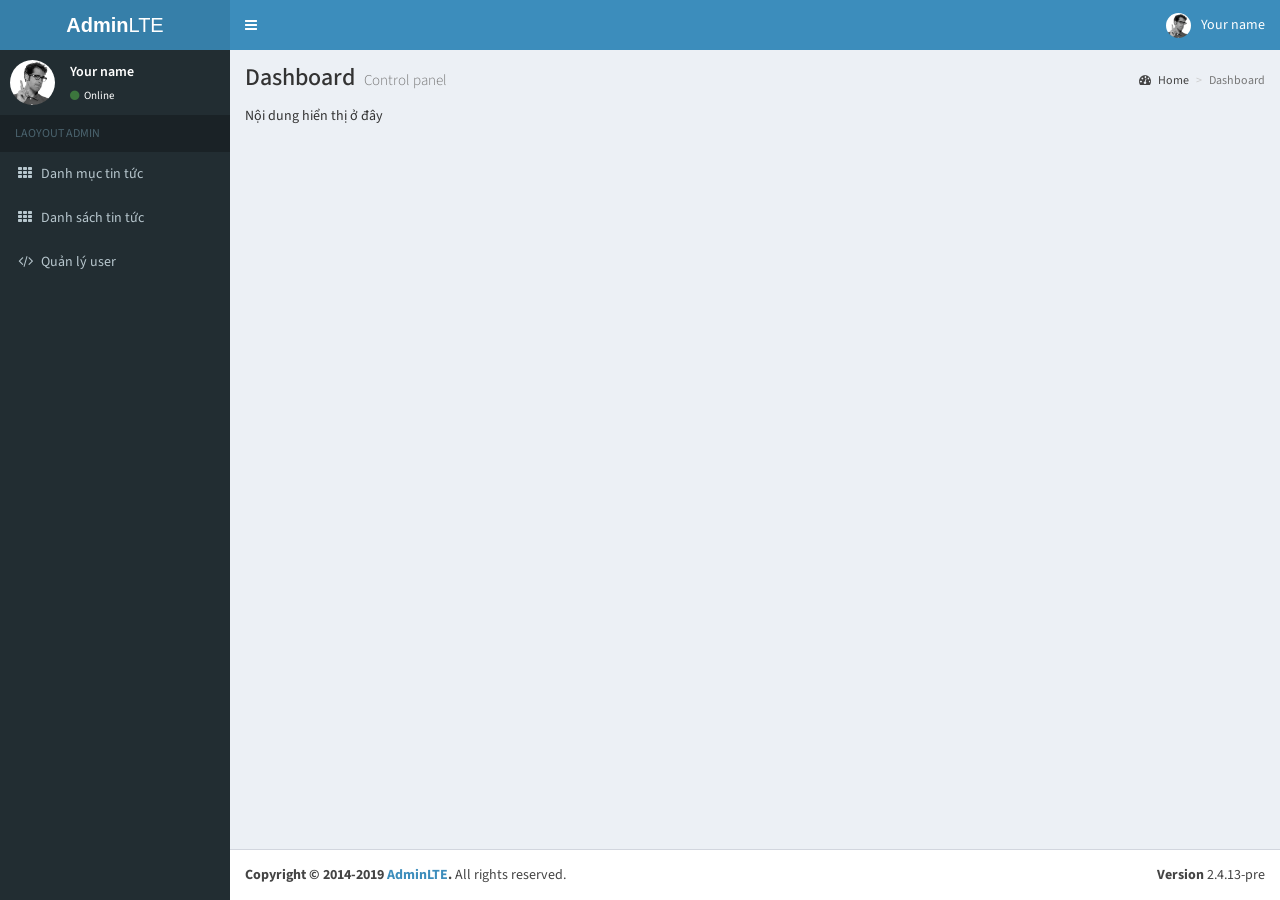
<file: document/html-admin-lte/index.html>
<!DOCTYPE html>
<html>
<head>
    <meta charset="utf-8">
    <meta http-equiv="X-UA-Compatible" content="IE=edge">
    <title>AdminLTE 2 | Dashboard</title>
    <!-- Tell the browser to be responsive to screen width -->
    <meta content="width=device-width, initial-scale=1, maximum-scale=1, user-scalable=no" name="viewport">
    <!-- Bootstrap 3.3.7 -->
    <link rel="stylesheet" href="assets/backend/layout1/css/bootstrap.min.css">
    <!-- Font Awesome -->
    <link rel="stylesheet" href="assets/backend/layout1/css/font-awesome.min.css">
    <link rel="stylesheet" href="assets/backend/layout1/css/AdminLTE.min.css">
    <!-- AdminLTE Skins. Choose a skin from the css/skins
         folder instead of downloading all of them to reduce the load. -->
    <link rel="stylesheet" href="assets/backend/layout1/css/_all-skins.min.css">
    <!-- Google Font -->
    <link rel="stylesheet"
          href="https://fonts.googleapis.com/css?family=Source+Sans+Pro:300,400,600,700,300italic,400italic,600italic">
</head>
<body class="hold-transition skin-blue sidebar-mini">
<div class="wrapper">

    <header class="main-header">
        <!-- Logo -->
        <a href="index2.html" class="logo">
            <!-- mini logo for sidebar mini 50x50 pixels -->
            <span class="logo-mini"><b>A</b>LT</span>
            <!-- logo for regular state and mobile devices -->
            <span class="logo-lg"><b>Admin</b>LTE</span>
        </a>
        <!-- Header Navbar: style can be found in header.less -->
        <nav class="navbar navbar-static-top">
            <!-- Sidebar toggle button-->
            <a href="#" class="sidebar-toggle" data-toggle="push-menu" role="button">
                <span class="sr-only">Toggle navigation</span>
            </a>

            <div class="navbar-custom-menu">
                <ul class="nav navbar-nav">
                    <!-- User Account: style can be found in dropdown.less -->
                    <li class="dropdown user user-menu">
                        <a href="#" class="dropdown-toggle" data-toggle="dropdown">
                            <img src="assets/backend/layout1/images/user2-160x160.jpg" class="user-image" alt="User Image">
                            <span class="hidden-xs">Your name</span>
                        </a>
                        <ul class="dropdown-menu">
                            <!-- User image -->
                            <li class="user-header">
                                <img src="assets/backend/layout1/images/user2-160x160.jpg" class="img-circle" alt="User Image">

                                <p>
                                    Your profile
                                    <small>Web developer</small>
                                </p>
                            </li>
                            <!-- Menu Footer-->
                            <li class="user-footer">
                                <div class="pull-left">
                                    <a href="#" class="btn btn-default btn-flat">Profile</a>
                                </div>
                                <div class="pull-right">
                                    <a href="#" class="btn btn-default btn-flat">Sign out</a>
                                </div>
                            </li>
                        </ul>
                    </li>
                </ul>
            </div>
        </nav>
    </header>
    <!-- Left side column. contains the logo and sidebar -->
    <aside class="main-sidebar">
        <!-- sidebar: style can be found in sidebar.less -->
        <section class="sidebar">
            <!-- Sidebar user panel -->
            <div class="user-panel">
                <div class="pull-left image">
                    <img src="assets/backend/layout1/images/user2-160x160.jpg" class="img-circle" alt="User Image">
                </div>
                <div class="pull-left info">
                    <p>Your name</p>
                    <a href="#"><i class="fa fa-circle text-success"></i> Online</a>
                </div>
            </div>
            <!-- sidebar menu: : style can be found in sidebar.less -->
            <ul class="sidebar-menu" data-widget="tree">
                <li class="header">LAOYOUT ADMIN</li>

                <li>
                    <a href="pages/widgets.html">
                        <i class="fa fa-th"></i> <span>Danh mục tin tức</span>
                    </a>
                </li>
                <li>
                    <a href="pages/widgets.html">
                        <i class="fa fa-th"></i> <span>Danh sách tin tức</span>
                    </a>
                </li>
                <li>
                    <a href="pages/widgets.html">
                        <i class="fa fa-code"></i> <span>Quản lý user</span>
                        <span class="pull-right-container">
              <!--<small class="label pull-right bg-green">new</small>-->
            </span>
                    </a>
                </li>
            </ul>
        </section>
        <!-- /.sidebar -->
    </aside>

    <!-- Content Wrapper. Contains page content -->
    <div class="content-wrapper">
        <!-- Content Header (Page header) -->
        <section class="content-header">
            <h1>
                Dashboard
                <small>Control panel</small>
            </h1>
            <ol class="breadcrumb">
                <li><a href="#"><i class="fa fa-dashboard"></i> Home</a></li>
                <li class="active">Dashboard</li>
            </ol>
        </section>

        <!-- Main content -->
        <section class="content">
            Nội dung hiển thị ở đây

        </section>
        <!-- /.content -->
    </div>
    <!-- /.content-wrapper -->
    <footer class="main-footer">
        <div class="pull-right hidden-xs">
            <b>Version</b> 2.4.13-pre
        </div>
        <strong>Copyright &copy; 2014-2019 <a href="https://adminlte.io">AdminLTE</a>.</strong> All rights
        reserved.
    </footer>
    <!-- Add the sidebar's background. This div must be placed
         immediately after the control sidebar -->
    <div class="control-sidebar-bg"></div>
</div>
<!-- ./wrapper -->

<!-- jQuery 3 -->
<script src="assets/backend/layout1/js/jquery.min.js"></script>
<!-- jQuery UI 1.11.4 -->
<script src="assets/backend/layout1/js/jquery-ui.min.js"></script>
<!-- Bootstrap 3.3.7 -->
<script src="assets/backend/layout1/js/bootstrap.min.js"></script>
<!-- AdminLTE App -->
<script src="assets/backend/layout1/js/adminlte.min.js"></script>
</body>
</html>
</file>
<file: document/html-admin-lte/assets/backend/layout1/css/_all-skins.min.css>
.skin-blue .main-header .navbar{background-color:#3c8dbc}.skin-blue .main-header .navbar .nav>li>a{color:#fff}.skin-blue .main-header .navbar .nav>li>a:hover,.skin-blue .main-header .navbar .nav>li>a:active,.skin-blue .main-header .navbar .nav>li>a:focus,.skin-blue .main-header .navbar .nav .open>a,.skin-blue .main-header .navbar .nav .open>a:hover,.skin-blue .main-header .navbar .nav .open>a:focus,.skin-blue .main-header .navbar .nav>.active>a{background:rgba(0,0,0,0.1);color:#f6f6f6}.skin-blue .main-header .navbar .sidebar-toggle{color:#fff}.skin-blue .main-header .navbar .sidebar-toggle:hover{color:#f6f6f6;background:rgba(0,0,0,0.1)}.skin-blue .main-header .navbar .sidebar-toggle{color:#fff}.skin-blue .main-header .navbar .sidebar-toggle:hover{background-color:#367fa9}@media (max-width:767px){.skin-blue .main-header .navbar .dropdown-menu li.divider{background-color:rgba(255,255,255,0.1)}.skin-blue .main-header .navbar .dropdown-menu li a{color:#fff}.skin-blue .main-header .navbar .dropdown-menu li a:hover{background:#367fa9}}.skin-blue .main-header .logo{background-color:#367fa9;color:#fff;border-bottom:0 solid transparent}.skin-blue .main-header .logo:hover{background-color:#357ca5}.skin-blue .main-header li.user-header{background-color:#3c8dbc}.skin-blue .content-header{background:transparent}.skin-blue .wrapper,.skin-blue .main-sidebar,.skin-blue .left-side{background-color:#222d32}.skin-blue .user-panel>.info,.skin-blue .user-panel>.info>a{color:#fff}.skin-blue .sidebar-menu>li.header{color:#4b646f;background:#1a2226}.skin-blue .sidebar-menu>li>a{border-left:3px solid transparent}.skin-blue .sidebar-menu>li:hover>a,.skin-blue .sidebar-menu>li.active>a,.skin-blue .sidebar-menu>li.menu-open>a{color:#fff;background:#1e282c}.skin-blue .sidebar-menu>li.active>a{border-left-color:#3c8dbc}.skin-blue .sidebar-menu>li>.treeview-menu{margin:0 1px;background:#2c3b41}.skin-blue .sidebar a{color:#b8c7ce}.skin-blue .sidebar a:hover{text-decoration:none}.skin-blue .sidebar-menu .treeview-menu>li>a{color:#8aa4af}.skin-blue .sidebar-menu .treeview-menu>li.active>a,.skin-blue .sidebar-menu .treeview-menu>li>a:hover{color:#fff}.skin-blue .sidebar-form{border-radius:3px;border:1px solid #374850;margin:10px 10px}.skin-blue .sidebar-form input[type="text"],.skin-blue .sidebar-form .btn{box-shadow:none;background-color:#374850;border:1px solid transparent;height:35px}.skin-blue .sidebar-form input[type="text"]{color:#666;border-top-left-radius:2px;border-top-right-radius:0;border-bottom-right-radius:0;border-bottom-left-radius:2px}.skin-blue .sidebar-form input[type="text"]:focus,.skin-blue .sidebar-form input[type="text"]:focus+.input-group-btn .btn{background-color:#fff;color:#666}.skin-blue .sidebar-form input[type="text"]:focus+.input-group-btn .btn{border-left-color:#fff}.skin-blue .sidebar-form .btn{color:#999;border-top-left-radius:0;border-top-right-radius:2px;border-bottom-right-radius:2px;border-bottom-left-radius:0}.skin-blue.layout-top-nav .main-header>.logo{background-color:#3c8dbc;color:#fff;border-bottom:0 solid transparent}.skin-blue.layout-top-nav .main-header>.logo:hover{background-color:#3b8ab8}.skin-blue-light .main-header .navbar{background-color:#3c8dbc}.skin-blue-light .main-header .navbar .nav>li>a{color:#fff}.skin-blue-light .main-header .navbar .nav>li>a:hover,.skin-blue-light .main-header .navbar .nav>li>a:active,.skin-blue-light .main-header .navbar .nav>li>a:focus,.skin-blue-light .main-header .navbar .nav .open>a,.skin-blue-light .main-header .navbar .nav .open>a:hover,.skin-blue-light .main-header .navbar .nav .open>a:focus,.skin-blue-light .main-header .navbar .nav>.active>a{background:rgba(0,0,0,0.1);color:#f6f6f6}.skin-blue-light .main-header .navbar .sidebar-toggle{color:#fff}.skin-blue-light .main-header .navbar .sidebar-toggle:hover{color:#f6f6f6;background:rgba(0,0,0,0.1)}.skin-blue-light .main-header .navbar .sidebar-toggle{color:#fff}.skin-blue-light .main-header .navbar .sidebar-toggle:hover{background-color:#367fa9}@media (max-width:767px){.skin-blue-light .main-header .navbar .dropdown-menu li.divider{background-color:rgba(255,255,255,0.1)}.skin-blue-light .main-header .navbar .dropdown-menu li a{color:#fff}.skin-blue-light .main-header .navbar .dropdown-menu li a:hover{background:#367fa9}}.skin-blue-light .main-header .logo{background-color:#3c8dbc;color:#fff;border-bottom:0 solid transparent}.skin-blue-light .main-header .logo:hover{background-color:#3b8ab8}.skin-blue-light .main-header li.user-header{background-color:#3c8dbc}.skin-blue-light .content-header{background:transparent}.skin-blue-light .wrapper,.skin-blue-light .main-sidebar,.skin-blue-light .left-side{background-color:#f9fafc}.skin-blue-light .main-sidebar{border-right:1px solid #d2d6de}.skin-blue-light .user-panel>.info,.skin-blue-light .user-panel>.info>a{color:#444}.skin-blue-light .sidebar-menu>li{-webkit-transition:border-left-color .3s ease;-o-transition:border-left-color .3s ease;transition:border-left-color .3s ease}.skin-blue-light .sidebar-menu>li.header{color:#848484;background:#f9fafc}.skin-blue-light .sidebar-menu>li>a{border-left:3px solid transparent;font-weight:600}.skin-blue-light .sidebar-menu>li:hover>a,.skin-blue-light .sidebar-menu>li.active>a{color:#000;background:#f4f4f5}.skin-blue-light .sidebar-menu>li.active{border-left-color:#3c8dbc}.skin-blue-light .sidebar-menu>li.active>a{font-weight:600}.skin-blue-light .sidebar-menu>li>.treeview-menu{background:#f4f4f5}.skin-blue-light .sidebar a{color:#444}.skin-blue-light .sidebar a:hover{text-decoration:none}.skin-blue-light .sidebar-menu .treeview-menu>li>a{color:#777}.skin-blue-light .sidebar-menu .treeview-menu>li.active>a,.skin-blue-light .sidebar-menu .treeview-menu>li>a:hover{color:#000}.skin-blue-light .sidebar-menu .treeview-menu>li.active>a{font-weight:600}.skin-blue-light .sidebar-form{border-radius:3px;border:1px solid #d2d6de;margin:10px 10px}.skin-blue-light .sidebar-form input[type="text"],.skin-blue-light .sidebar-form .btn{box-shadow:none;background-color:#fff;border:1px solid transparent;height:35px}.skin-blue-light .sidebar-form input[type="text"]{color:#666;border-top-left-radius:2px;border-top-right-radius:0;border-bottom-right-radius:0;border-bottom-left-radius:2px}.skin-blue-light .sidebar-form input[type="text"]:focus,.skin-blue-light .sidebar-form input[type="text"]:focus+.input-group-btn .btn{background-color:#fff;color:#666}.skin-blue-light .sidebar-form input[type="text"]:focus+.input-group-btn .btn{border-left-color:#fff}.skin-blue-light .sidebar-form .btn{color:#999;border-top-left-radius:0;border-top-right-radius:2px;border-bottom-right-radius:2px;border-bottom-left-radius:0}@media (min-width:768px){.skin-blue-light.sidebar-mini.sidebar-collapse .sidebar-menu>li>.treeview-menu{border-left:1px solid #d2d6de}}.skin-blue-light .main-footer{border-top-color:#d2d6de}.skin-blue.layout-top-nav .main-header>.logo{background-color:#3c8dbc;color:#fff;border-bottom:0 solid transparent}.skin-blue.layout-top-nav .main-header>.logo:hover{background-color:#3b8ab8}.skin-black .main-header{-webkit-box-shadow:0 1px 1px rgba(0,0,0,0.05);box-shadow:0 1px 1px rgba(0,0,0,0.05)}.skin-black .main-header .navbar-toggle{color:#333}.skin-black .main-header .navbar-brand{color:#333;border-right:1px solid #eee}.skin-black .main-header .navbar{background-color:#fff}.skin-black .main-header .navbar .nav>li>a{color:#333}.skin-black .main-header .navbar .nav>li>a:hover,.skin-black .main-header .navbar .nav>li>a:active,.skin-black .main-header .navbar .nav>li>a:focus,.skin-black .main-header .navbar .nav .open>a,.skin-black .main-header .navbar .nav .open>a:hover,.skin-black .main-header .navbar .nav .open>a:focus,.skin-black .main-header .navbar .nav>.active>a{background:#fff;color:#999}.skin-black .main-header .navbar .sidebar-toggle{color:#333}.skin-black .main-header .navbar .sidebar-toggle:hover{color:#999;background:#fff}.skin-black .main-header .navbar>.sidebar-toggle{color:#333;border-right:1px solid #eee}.skin-black .main-header .navbar .navbar-nav>li>a{border-right:1px solid #eee}.skin-black .main-header .navbar .navbar-custom-menu .navbar-nav>li>a,.skin-black .main-header .navbar .navbar-right>li>a{border-left:1px solid #eee;border-right-width:0}.skin-black .main-header .logo{background-color:#fff;color:#333;border-bottom:0 solid transparent;border-right:1px solid #eee}.skin-black .main-header .logo:hover{background-color:#fcfcfc}@media (max-width:767px){.skin-black .main-header .logo{background-color:#222;color:#fff;border-bottom:0 solid transparent;border-right:none}.skin-black .main-header .logo:hover{background-color:#1f1f1f}}.skin-black .main-header li.user-header{background-color:#222}.skin-black .content-header{background:transparent;box-shadow:none}.skin-black .wrapper,.skin-black .main-sidebar,.skin-black .left-side{background-color:#222d32}.skin-black .user-panel>.info,.skin-black .user-panel>.info>a{color:#fff}.skin-black .sidebar-menu>li.header{color:#4b646f;background:#1a2226}.skin-black .sidebar-menu>li>a{border-left:3px solid transparent}.skin-black .sidebar-menu>li:hover>a,.skin-black .sidebar-menu>li.active>a,.skin-black .sidebar-menu>li.menu-open>a{color:#fff;background:#1e282c}.skin-black .sidebar-menu>li.active>a{border-left-color:#fff}.skin-black .sidebar-menu>li>.treeview-menu{margin:0 1px;background:#2c3b41}.skin-black .sidebar a{color:#b8c7ce}.skin-black .sidebar a:hover{text-decoration:none}.skin-black .sidebar-menu .treeview-menu>li>a{color:#8aa4af}.skin-black .sidebar-menu .treeview-menu>li.active>a,.skin-black .sidebar-menu .treeview-menu>li>a:hover{color:#fff}.skin-black .sidebar-form{border-radius:3px;border:1px solid #374850;margin:10px 10px}.skin-black .sidebar-form input[type="text"],.skin-black .sidebar-form .btn{box-shadow:none;background-color:#374850;border:1px solid transparent;height:35px}.skin-black .sidebar-form input[type="text"]{color:#666;border-top-left-radius:2px;border-top-right-radius:0;border-bottom-right-radius:0;border-bottom-left-radius:2px}.skin-black .sidebar-form input[type="text"]:focus,.skin-black .sidebar-form input[type="text"]:focus+.input-group-btn .btn{background-color:#fff;color:#666}.skin-black .sidebar-form input[type="text"]:focus+.input-group-btn .btn{border-left-color:#fff}.skin-black .sidebar-form .btn{color:#999;border-top-left-radius:0;border-top-right-radius:2px;border-bottom-right-radius:2px;border-bottom-left-radius:0}.skin-black .pace .pace-progress{background:#222}.skin-black .pace .pace-activity{border-top-color:#222;border-left-color:#222}.skin-black-light .main-header{-webkit-box-shadow:0 1px 1px rgba(0,0,0,0.05);box-shadow:0 1px 1px rgba(0,0,0,0.05)}.skin-black-light .main-header .navbar-toggle{color:#333}.skin-black-light .main-header .navbar-brand{color:#333;border-right:1px solid #d2d6de}.skin-black-light .main-header .navbar{background-color:#fff}.skin-black-light .main-header .navbar .nav>li>a{color:#333}.skin-black-light .main-header .navbar .nav>li>a:hover,.skin-black-light .main-header .navbar .nav>li>a:active,.skin-black-light .main-header .navbar .nav>li>a:focus,.skin-black-light .main-header .navbar .nav .open>a,.skin-black-light .main-header .navbar .nav .open>a:hover,.skin-black-light .main-header .navbar .nav .open>a:focus,.skin-black-light .main-header .navbar .nav>.active>a{background:#fff;color:#999}.skin-black-light .main-header .navbar .sidebar-toggle{color:#333}.skin-black-light .main-header .navbar .sidebar-toggle:hover{color:#999;background:#fff}.skin-black-light .main-header .navbar>.sidebar-toggle{color:#333;border-right:1px solid #d2d6de}.skin-black-light .main-header .navbar .navbar-nav>li>a{border-right:1px solid #d2d6de}.skin-black-light .main-header .navbar .navbar-custom-menu .navbar-nav>li>a,.skin-black-light .main-header .navbar .navbar-right>li>a{border-left:1px solid #d2d6de;border-right-width:0}.skin-black-light .main-header .logo{background-color:#fff;color:#333;border-bottom:0 solid transparent;border-right:1px solid #d2d6de}.skin-black-light .main-header .logo:hover{background-color:#fcfcfc}@media (max-width:767px){.skin-black-light .main-header .logo{background-color:#222;color:#fff;border-bottom:0 solid transparent;border-right:none}.skin-black-light .main-header .logo:hover{background-color:#1f1f1f}}.skin-black-light .main-header li.user-header{background-color:#222}.skin-black-light .content-header{background:transparent;box-shadow:none}.skin-black-light .wrapper,.skin-black-light .main-sidebar,.skin-black-light .left-side{background-color:#f9fafc}.skin-black-light .main-sidebar{border-right:1px solid #d2d6de}.skin-black-light .user-panel>.info,.skin-black-light .user-panel>.info>a{color:#444}.skin-black-light .sidebar-menu>li{-webkit-transition:border-left-color .3s ease;-o-transition:border-left-color .3s ease;transition:border-left-color .3s ease}.skin-black-light .sidebar-menu>li.header{color:#848484;background:#f9fafc}.skin-black-light .sidebar-menu>li>a{border-left:3px solid transparent;font-weight:600}.skin-black-light .sidebar-menu>li:hover>a,.skin-black-light .sidebar-menu>li.active>a{color:#000;background:#f4f4f5}.skin-black-light .sidebar-menu>li.active{border-left-color:#fff}.skin-black-light .sidebar-menu>li.active>a{font-weight:600}.skin-black-light .sidebar-menu>li>.treeview-menu{background:#f4f4f5}.skin-black-light .sidebar a{color:#444}.skin-black-light .sidebar a:hover{text-decoration:none}.skin-black-light .sidebar-menu .treeview-menu>li>a{color:#777}.skin-black-light .sidebar-menu .treeview-menu>li.active>a,.skin-black-light .sidebar-menu .treeview-menu>li>a:hover{color:#000}.skin-black-light .sidebar-menu .treeview-menu>li.active>a{font-weight:600}.skin-black-light .sidebar-form{border-radius:3px;border:1px solid #d2d6de;margin:10px 10px}.skin-black-light .sidebar-form input[type="text"],.skin-black-light .sidebar-form .btn{box-shadow:none;background-color:#fff;border:1px solid transparent;height:35px}.skin-black-light .sidebar-form input[type="text"]{color:#666;border-top-left-radius:2px;border-top-right-radius:0;border-bottom-right-radius:0;border-bottom-left-radius:2px}.skin-black-light .sidebar-form input[type="text"]:focus,.skin-black-light .sidebar-form input[type="text"]:focus+.input-group-btn .btn{background-color:#fff;color:#666}.skin-black-light .sidebar-form input[type="text"]:focus+.input-group-btn .btn{border-left-color:#fff}.skin-black-light .sidebar-form .btn{color:#999;border-top-left-radius:0;border-top-right-radius:2px;border-bottom-right-radius:2px;border-bottom-left-radius:0}@media (min-width:768px){.skin-black-light.sidebar-mini.sidebar-collapse .sidebar-menu>li>.treeview-menu{border-left:1px solid #d2d6de}}.skin-green .main-header .navbar{background-color:#00a65a}.skin-green .main-header .navbar .nav>li>a{color:#fff}.skin-green .main-header .navbar .nav>li>a:hover,.skin-green .main-header .navbar .nav>li>a:active,.skin-green .main-header .navbar .nav>li>a:focus,.skin-green .main-header .navbar .nav .open>a,.skin-green .main-header .navbar .nav .open>a:hover,.skin-green .main-header .navbar .nav .open>a:focus,.skin-green .main-header .navbar .nav>.active>a{background:rgba(0,0,0,0.1);color:#f6f6f6}.skin-green .main-header .navbar .sidebar-toggle{color:#fff}.skin-green .main-header .navbar .sidebar-toggle:hover{color:#f6f6f6;background:rgba(0,0,0,0.1)}.skin-green .main-header .navbar .sidebar-toggle{color:#fff}.skin-green .main-header .navbar .sidebar-toggle:hover{background-color:#008d4c}@media (max-width:767px){.skin-green .main-header .navbar .dropdown-menu li.divider{background-color:rgba(255,255,255,0.1)}.skin-green .main-header .navbar .dropdown-menu li a{color:#fff}.skin-green .main-header .navbar .dropdown-menu li a:hover{background:#008d4c}}.skin-green .main-header .logo{background-color:#008d4c;color:#fff;border-bottom:0 solid transparent}.skin-green .main-header .logo:hover{background-color:#008749}.skin-green .main-header li.user-header{background-color:#00a65a}.skin-green .content-header{background:transparent}.skin-green .wrapper,.skin-green .main-sidebar,.skin-green .left-side{background-color:#222d32}.skin-green .user-panel>.info,.skin-green .user-panel>.info>a{color:#fff}.skin-green .sidebar-menu>li.header{color:#4b646f;background:#1a2226}.skin-green .sidebar-menu>li>a{border-left:3px solid transparent}.skin-green .sidebar-menu>li:hover>a,.skin-green .sidebar-menu>li.active>a,.skin-green .sidebar-menu>li.menu-open>a{color:#fff;background:#1e282c}.skin-green .sidebar-menu>li.active>a{border-left-color:#00a65a}.skin-green .sidebar-menu>li>.treeview-menu{margin:0 1px;background:#2c3b41}.skin-green .sidebar a{color:#b8c7ce}.skin-green .sidebar a:hover{text-decoration:none}.skin-green .sidebar-menu .treeview-menu>li>a{color:#8aa4af}.skin-green .sidebar-menu .treeview-menu>li.active>a,.skin-green .sidebar-menu .treeview-menu>li>a:hover{color:#fff}.skin-green .sidebar-form{border-radius:3px;border:1px solid #374850;margin:10px 10px}.skin-green .sidebar-form input[type="text"],.skin-green .sidebar-form .btn{box-shadow:none;background-color:#374850;border:1px solid transparent;height:35px}.skin-green .sidebar-form input[type="text"]{color:#666;border-top-left-radius:2px;border-top-right-radius:0;border-bottom-right-radius:0;border-bottom-left-radius:2px}.skin-green .sidebar-form input[type="text"]:focus,.skin-green .sidebar-form input[type="text"]:focus+.input-group-btn .btn{background-color:#fff;color:#666}.skin-green .sidebar-form input[type="text"]:focus+.input-group-btn .btn{border-left-color:#fff}.skin-green .sidebar-form .btn{color:#999;border-top-left-radius:0;border-top-right-radius:2px;border-bottom-right-radius:2px;border-bottom-left-radius:0}.skin-green-light .main-header .navbar{background-color:#00a65a}.skin-green-light .main-header .navbar .nav>li>a{color:#fff}.skin-green-light .main-header .navbar .nav>li>a:hover,.skin-green-light .main-header .navbar .nav>li>a:active,.skin-green-light .main-header .navbar .nav>li>a:focus,.skin-green-light .main-header .navbar .nav .open>a,.skin-green-light .main-header .navbar .nav .open>a:hover,.skin-green-light .main-header .navbar .nav .open>a:focus,.skin-green-light .main-header .navbar .nav>.active>a{background:rgba(0,0,0,0.1);color:#f6f6f6}.skin-green-light .main-header .navbar .sidebar-toggle{color:#fff}.skin-green-light .main-header .navbar .sidebar-toggle:hover{color:#f6f6f6;background:rgba(0,0,0,0.1)}.skin-green-light .main-header .navbar .sidebar-toggle{color:#fff}.skin-green-light .main-header .navbar .sidebar-toggle:hover{background-color:#008d4c}@media (max-width:767px){.skin-green-light .main-header .navbar .dropdown-menu li.divider{background-color:rgba(255,255,255,0.1)}.skin-green-light .main-header .navbar .dropdown-menu li a{color:#fff}.skin-green-light .main-header .navbar .dropdown-menu li a:hover{background:#008d4c}}.skin-green-light .main-header .logo{background-color:#00a65a;color:#fff;border-bottom:0 solid transparent}.skin-green-light .main-header .logo:hover{background-color:#00a157}.skin-green-light .main-header li.user-header{background-color:#00a65a}.skin-green-light .content-header{background:transparent}.skin-green-light .wrapper,.skin-green-light .main-sidebar,.skin-green-light .left-side{background-color:#f9fafc}.skin-green-light .main-sidebar{border-right:1px solid #d2d6de}.skin-green-light .user-panel>.info,.skin-green-light .user-panel>.info>a{color:#444}.skin-green-light .sidebar-menu>li{-webkit-transition:border-left-color .3s ease;-o-transition:border-left-color .3s ease;transition:border-left-color .3s ease}.skin-green-light .sidebar-menu>li.header{color:#848484;background:#f9fafc}.skin-green-light .sidebar-menu>li>a{border-left:3px solid transparent;font-weight:600}.skin-green-light .sidebar-menu>li:hover>a,.skin-green-light .sidebar-menu>li.active>a{color:#000;background:#f4f4f5}.skin-green-light .sidebar-menu>li.active{border-left-color:#00a65a}.skin-green-light .sidebar-menu>li.active>a{font-weight:600}.skin-green-light .sidebar-menu>li>.treeview-menu{background:#f4f4f5}.skin-green-light .sidebar a{color:#444}.skin-green-light .sidebar a:hover{text-decoration:none}.skin-green-light .sidebar-menu .treeview-menu>li>a{color:#777}.skin-green-light .sidebar-menu .treeview-menu>li.active>a,.skin-green-light .sidebar-menu .treeview-menu>li>a:hover{color:#000}.skin-green-light .sidebar-menu .treeview-menu>li.active>a{font-weight:600}.skin-green-light .sidebar-form{border-radius:3px;border:1px solid #d2d6de;margin:10px 10px}.skin-green-light .sidebar-form input[type="text"],.skin-green-light .sidebar-form .btn{box-shadow:none;background-color:#fff;border:1px solid transparent;height:35px}.skin-green-light .sidebar-form input[type="text"]{color:#666;border-top-left-radius:2px;border-top-right-radius:0;border-bottom-right-radius:0;border-bottom-left-radius:2px}.skin-green-light .sidebar-form input[type="text"]:focus,.skin-green-light .sidebar-form input[type="text"]:focus+.input-group-btn .btn{background-color:#fff;color:#666}.skin-green-light .sidebar-form input[type="text"]:focus+.input-group-btn .btn{border-left-color:#fff}.skin-green-light .sidebar-form .btn{color:#999;border-top-left-radius:0;border-top-right-radius:2px;border-bottom-right-radius:2px;border-bottom-left-radius:0}@media (min-width:768px){.skin-green-light.sidebar-mini.sidebar-collapse .sidebar-menu>li>.treeview-menu{border-left:1px solid #d2d6de}}.skin-red .main-header .navbar{background-color:#dd4b39}.skin-red .main-header .navbar .nav>li>a{color:#fff}.skin-red .main-header .navbar .nav>li>a:hover,.skin-red .main-header .navbar .nav>li>a:active,.skin-red .main-header .navbar .nav>li>a:focus,.skin-red .main-header .navbar .nav .open>a,.skin-red .main-header .navbar .nav .open>a:hover,.skin-red .main-header .navbar .nav .open>a:focus,.skin-red .main-header .navbar .nav>.active>a{background:rgba(0,0,0,0.1);color:#f6f6f6}.skin-red .main-header .navbar .sidebar-toggle{color:#fff}.skin-red .main-header .navbar .sidebar-toggle:hover{color:#f6f6f6;background:rgba(0,0,0,0.1)}.skin-red .main-header .navbar .sidebar-toggle{color:#fff}.skin-red .main-header .navbar .sidebar-toggle:hover{background-color:#d73925}@media (max-width:767px){.skin-red .main-header .navbar .dropdown-menu li.divider{background-color:rgba(255,255,255,0.1)}.skin-red .main-header .navbar .dropdown-menu li a{color:#fff}.skin-red .main-header .navbar .dropdown-menu li a:hover{background:#d73925}}.skin-red .main-header .logo{background-color:#d73925;color:#fff;border-bottom:0 solid transparent}.skin-red .main-header .logo:hover{background-color:#d33724}.skin-red .main-header li.user-header{background-color:#dd4b39}.skin-red .content-header{background:transparent}.skin-red .wrapper,.skin-red .main-sidebar,.skin-red .left-side{background-color:#222d32}.skin-red .user-panel>.info,.skin-red .user-panel>.info>a{color:#fff}.skin-red .sidebar-menu>li.header{color:#4b646f;background:#1a2226}.skin-red .sidebar-menu>li>a{border-left:3px solid transparent}.skin-red .sidebar-menu>li:hover>a,.skin-red .sidebar-menu>li.active>a,.skin-red .sidebar-menu>li.menu-open>a{color:#fff;background:#1e282c}.skin-red .sidebar-menu>li.active>a{border-left-color:#dd4b39}.skin-red .sidebar-menu>li>.treeview-menu{margin:0 1px;background:#2c3b41}.skin-red .sidebar a{color:#b8c7ce}.skin-red .sidebar a:hover{text-decoration:none}.skin-red .sidebar-menu .treeview-menu>li>a{color:#8aa4af}.skin-red .sidebar-menu .treeview-menu>li.active>a,.skin-red .sidebar-menu .treeview-menu>li>a:hover{color:#fff}.skin-red .sidebar-form{border-radius:3px;border:1px solid #374850;margin:10px 10px}.skin-red .sidebar-form input[type="text"],.skin-red .sidebar-form .btn{box-shadow:none;background-color:#374850;border:1px solid transparent;height:35px}.skin-red .sidebar-form input[type="text"]{color:#666;border-top-left-radius:2px;border-top-right-radius:0;border-bottom-right-radius:0;border-bottom-left-radius:2px}.skin-red .sidebar-form input[type="text"]:focus,.skin-red .sidebar-form input[type="text"]:focus+.input-group-btn .btn{background-color:#fff;color:#666}.skin-red .sidebar-form input[type="text"]:focus+.input-group-btn .btn{border-left-color:#fff}.skin-red .sidebar-form .btn{color:#999;border-top-left-radius:0;border-top-right-radius:2px;border-bottom-right-radius:2px;border-bottom-left-radius:0}.skin-red-light .main-header .navbar{background-color:#dd4b39}.skin-red-light .main-header .navbar .nav>li>a{color:#fff}.skin-red-light .main-header .navbar .nav>li>a:hover,.skin-red-light .main-header .navbar .nav>li>a:active,.skin-red-light .main-header .navbar .nav>li>a:focus,.skin-red-light .main-header .navbar .nav .open>a,.skin-red-light .main-header .navbar .nav .open>a:hover,.skin-red-light .main-header .navbar .nav .open>a:focus,.skin-red-light .main-header .navbar .nav>.active>a{background:rgba(0,0,0,0.1);color:#f6f6f6}.skin-red-light .main-header .navbar .sidebar-toggle{color:#fff}.skin-red-light .main-header .navbar .sidebar-toggle:hover{color:#f6f6f6;background:rgba(0,0,0,0.1)}.skin-red-light .main-header .navbar .sidebar-toggle{color:#fff}.skin-red-light .main-header .navbar .sidebar-toggle:hover{background-color:#d73925}@media (max-width:767px){.skin-red-light .main-header .navbar .dropdown-menu li.divider{background-color:rgba(255,255,255,0.1)}.skin-red-light .main-header .navbar .dropdown-menu li a{color:#fff}.skin-red-light .main-header .navbar .dropdown-menu li a:hover{background:#d73925}}.skin-red-light .main-header .logo{background-color:#dd4b39;color:#fff;border-bottom:0 solid transparent}.skin-red-light .main-header .logo:hover{background-color:#dc4735}.skin-red-light .main-header li.user-header{background-color:#dd4b39}.skin-red-light .content-header{background:transparent}.skin-red-light .wrapper,.skin-red-light .main-sidebar,.skin-red-light .left-side{background-color:#f9fafc}.skin-red-light .main-sidebar{border-right:1px solid #d2d6de}.skin-red-light .user-panel>.info,.skin-red-light .user-panel>.info>a{color:#444}.skin-red-light .sidebar-menu>li{-webkit-transition:border-left-color .3s ease;-o-transition:border-left-color .3s ease;transition:border-left-color .3s ease}.skin-red-light .sidebar-menu>li.header{color:#848484;background:#f9fafc}.skin-red-light .sidebar-menu>li>a{border-left:3px solid transparent;font-weight:600}.skin-red-light .sidebar-menu>li:hover>a,.skin-red-light .sidebar-menu>li.active>a{color:#000;background:#f4f4f5}.skin-red-light .sidebar-menu>li.active{border-left-color:#dd4b39}.skin-red-light .sidebar-menu>li.active>a{font-weight:600}.skin-red-light .sidebar-menu>li>.treeview-menu{background:#f4f4f5}.skin-red-light .sidebar a{color:#444}.skin-red-light .sidebar a:hover{text-decoration:none}.skin-red-light .sidebar-menu .treeview-menu>li>a{color:#777}.skin-red-light .sidebar-menu .treeview-menu>li.active>a,.skin-red-light .sidebar-menu .treeview-menu>li>a:hover{color:#000}.skin-red-light .sidebar-menu .treeview-menu>li.active>a{font-weight:600}.skin-red-light .sidebar-form{border-radius:3px;border:1px solid #d2d6de;margin:10px 10px}.skin-red-light .sidebar-form input[type="text"],.skin-red-light .sidebar-form .btn{box-shadow:none;background-color:#fff;border:1px solid transparent;height:35px}.skin-red-light .sidebar-form input[type="text"]{color:#666;border-top-left-radius:2px;border-top-right-radius:0;border-bottom-right-radius:0;border-bottom-left-radius:2px}.skin-red-light .sidebar-form input[type="text"]:focus,.skin-red-light .sidebar-form input[type="text"]:focus+.input-group-btn .btn{background-color:#fff;color:#666}.skin-red-light .sidebar-form input[type="text"]:focus+.input-group-btn .btn{border-left-color:#fff}.skin-red-light .sidebar-form .btn{color:#999;border-top-left-radius:0;border-top-right-radius:2px;border-bottom-right-radius:2px;border-bottom-left-radius:0}@media (min-width:768px){.skin-red-light.sidebar-mini.sidebar-collapse .sidebar-menu>li>.treeview-menu{border-left:1px solid #d2d6de}}.skin-yellow .main-header .navbar{background-color:#f39c12}.skin-yellow .main-header .navbar .nav>li>a{color:#fff}.skin-yellow .main-header .navbar .nav>li>a:hover,.skin-yellow .main-header .navbar .nav>li>a:active,.skin-yellow .main-header .navbar .nav>li>a:focus,.skin-yellow .main-header .navbar .nav .open>a,.skin-yellow .main-header .navbar .nav .open>a:hover,.skin-yellow .main-header .navbar .nav .open>a:focus,.skin-yellow .main-header .navbar .nav>.active>a{background:rgba(0,0,0,0.1);color:#f6f6f6}.skin-yellow .main-header .navbar .sidebar-toggle{color:#fff}.skin-yellow .main-header .navbar .sidebar-toggle:hover{color:#f6f6f6;background:rgba(0,0,0,0.1)}.skin-yellow .main-header .navbar .sidebar-toggle{color:#fff}.skin-yellow .main-header .navbar .sidebar-toggle:hover{background-color:#e08e0b}@media (max-width:767px){.skin-yellow .main-header .navbar .dropdown-menu li.divider{background-color:rgba(255,255,255,0.1)}.skin-yellow .main-header .navbar .dropdown-menu li a{color:#fff}.skin-yellow .main-header .navbar .dropdown-menu li a:hover{background:#e08e0b}}.skin-yellow .main-header .logo{background-color:#e08e0b;color:#fff;border-bottom:0 solid transparent}.skin-yellow .main-header .logo:hover{background-color:#db8b0b}.skin-yellow .main-header li.user-header{background-color:#f39c12}.skin-yellow .content-header{background:transparent}.skin-yellow .wrapper,.skin-yellow .main-sidebar,.skin-yellow .left-side{background-color:#222d32}.skin-yellow .user-panel>.info,.skin-yellow .user-panel>.info>a{color:#fff}.skin-yellow .sidebar-menu>li.header{color:#4b646f;background:#1a2226}.skin-yellow .sidebar-menu>li>a{border-left:3px solid transparent}.skin-yellow .sidebar-menu>li:hover>a,.skin-yellow .sidebar-menu>li.active>a,.skin-yellow .sidebar-menu>li.menu-open>a{color:#fff;background:#1e282c}.skin-yellow .sidebar-menu>li.active>a{border-left-color:#f39c12}.skin-yellow .sidebar-menu>li>.treeview-menu{margin:0 1px;background:#2c3b41}.skin-yellow .sidebar a{color:#b8c7ce}.skin-yellow .sidebar a:hover{text-decoration:none}.skin-yellow .sidebar-menu .treeview-menu>li>a{color:#8aa4af}.skin-yellow .sidebar-menu .treeview-menu>li.active>a,.skin-yellow .sidebar-menu .treeview-menu>li>a:hover{color:#fff}.skin-yellow .sidebar-form{border-radius:3px;border:1px solid #374850;margin:10px 10px}.skin-yellow .sidebar-form input[type="text"],.skin-yellow .sidebar-form .btn{box-shadow:none;background-color:#374850;border:1px solid transparent;height:35px}.skin-yellow .sidebar-form input[type="text"]{color:#666;border-top-left-radius:2px;border-top-right-radius:0;border-bottom-right-radius:0;border-bottom-left-radius:2px}.skin-yellow .sidebar-form input[type="text"]:focus,.skin-yellow .sidebar-form input[type="text"]:focus+.input-group-btn .btn{background-color:#fff;color:#666}.skin-yellow .sidebar-form input[type="text"]:focus+.input-group-btn .btn{border-left-color:#fff}.skin-yellow .sidebar-form .btn{color:#999;border-top-left-radius:0;border-top-right-radius:2px;border-bottom-right-radius:2px;border-bottom-left-radius:0}.skin-yellow-light .main-header .navbar{background-color:#f39c12}.skin-yellow-light .main-header .navbar .nav>li>a{color:#fff}.skin-yellow-light .main-header .navbar .nav>li>a:hover,.skin-yellow-light .main-header .navbar .nav>li>a:active,.skin-yellow-light .main-header .navbar .nav>li>a:focus,.skin-yellow-light .main-header .navbar .nav .open>a,.skin-yellow-light .main-header .navbar .nav .open>a:hover,.skin-yellow-light .main-header .navbar .nav .open>a:focus,.skin-yellow-light .main-header .navbar .nav>.active>a{background:rgba(0,0,0,0.1);color:#f6f6f6}.skin-yellow-light .main-header .navbar .sidebar-toggle{color:#fff}.skin-yellow-light .main-header .navbar .sidebar-toggle:hover{color:#f6f6f6;background:rgba(0,0,0,0.1)}.skin-yellow-light .main-header .navbar .sidebar-toggle{color:#fff}.skin-yellow-light .main-header .navbar .sidebar-toggle:hover{background-color:#e08e0b}@media (max-width:767px){.skin-yellow-light .main-header .navbar .dropdown-menu li.divider{background-color:rgba(255,255,255,0.1)}.skin-yellow-light .main-header .navbar .dropdown-menu li a{color:#fff}.skin-yellow-light .main-header .navbar .dropdown-menu li a:hover{background:#e08e0b}}.skin-yellow-light .main-header .logo{background-color:#f39c12;color:#fff;border-bottom:0 solid transparent}.skin-yellow-light .main-header .logo:hover{background-color:#f39a0d}.skin-yellow-light .main-header li.user-header{background-color:#f39c12}.skin-yellow-light .content-header{background:transparent}.skin-yellow-light .wrapper,.skin-yellow-light .main-sidebar,.skin-yellow-light .left-side{background-color:#f9fafc}.skin-yellow-light .main-sidebar{border-right:1px solid #d2d6de}.skin-yellow-light .user-panel>.info,.skin-yellow-light .user-panel>.info>a{color:#444}.skin-yellow-light .sidebar-menu>li{-webkit-transition:border-left-color .3s ease;-o-transition:border-left-color .3s ease;transition:border-left-color .3s ease}.skin-yellow-light .sidebar-menu>li.header{color:#848484;background:#f9fafc}.skin-yellow-light .sidebar-menu>li>a{border-left:3px solid transparent;font-weight:600}.skin-yellow-light .sidebar-menu>li:hover>a,.skin-yellow-light .sidebar-menu>li.active>a{color:#000;background:#f4f4f5}.skin-yellow-light .sidebar-menu>li.active{border-left-color:#f39c12}.skin-yellow-light .sidebar-menu>li.active>a{font-weight:600}.skin-yellow-light .sidebar-menu>li>.treeview-menu{background:#f4f4f5}.skin-yellow-light .sidebar a{color:#444}.skin-yellow-light .sidebar a:hover{text-decoration:none}.skin-yellow-light .sidebar-menu .treeview-menu>li>a{color:#777}.skin-yellow-light .sidebar-menu .treeview-menu>li.active>a,.skin-yellow-light .sidebar-menu .treeview-menu>li>a:hover{color:#000}.skin-yellow-light .sidebar-menu .treeview-menu>li.active>a{font-weight:600}.skin-yellow-light .sidebar-form{border-radius:3px;border:1px solid #d2d6de;margin:10px 10px}.skin-yellow-light .sidebar-form input[type="text"],.skin-yellow-light .sidebar-form .btn{box-shadow:none;background-color:#fff;border:1px solid transparent;height:35px}.skin-yellow-light .sidebar-form input[type="text"]{color:#666;border-top-left-radius:2px;border-top-right-radius:0;border-bottom-right-radius:0;border-bottom-left-radius:2px}.skin-yellow-light .sidebar-form input[type="text"]:focus,.skin-yellow-light .sidebar-form input[type="text"]:focus+.input-group-btn .btn{background-color:#fff;color:#666}.skin-yellow-light .sidebar-form input[type="text"]:focus+.input-group-btn .btn{border-left-color:#fff}.skin-yellow-light .sidebar-form .btn{color:#999;border-top-left-radius:0;border-top-right-radius:2px;border-bottom-right-radius:2px;border-bottom-left-radius:0}@media (min-width:768px){.skin-yellow-light.sidebar-mini.sidebar-collapse .sidebar-menu>li>.treeview-menu{border-left:1px solid #d2d6de}}.skin-purple .main-header .navbar{background-color:#605ca8}.skin-purple .main-header .navbar .nav>li>a{color:#fff}.skin-purple .main-header .navbar .nav>li>a:hover,.skin-purple .main-header .navbar .nav>li>a:active,.skin-purple .main-header .navbar .nav>li>a:focus,.skin-purple .main-header .navbar .nav .open>a,.skin-purple .main-header .navbar .nav .open>a:hover,.skin-purple .main-header .navbar .nav .open>a:focus,.skin-purple .main-header .navbar .nav>.active>a{background:rgba(0,0,0,0.1);color:#f6f6f6}.skin-purple .main-header .navbar .sidebar-toggle{color:#fff}.skin-purple .main-header .navbar .sidebar-toggle:hover{color:#f6f6f6;background:rgba(0,0,0,0.1)}.skin-purple .main-header .navbar .sidebar-toggle{color:#fff}.skin-purple .main-header .navbar .sidebar-toggle:hover{background-color:#555299}@media (max-width:767px){.skin-purple .main-header .navbar .dropdown-menu li.divider{background-color:rgba(255,255,255,0.1)}.skin-purple .main-header .navbar .dropdown-menu li a{color:#fff}.skin-purple .main-header .navbar .dropdown-menu li a:hover{background:#555299}}.skin-purple .main-header .logo{background-color:#555299;color:#fff;border-bottom:0 solid transparent}.skin-purple .main-header .logo:hover{background-color:#545096}.skin-purple .main-header li.user-header{background-color:#605ca8}.skin-purple .content-header{background:transparent}.skin-purple .wrapper,.skin-purple .main-sidebar,.skin-purple .left-side{background-color:#222d32}.skin-purple .user-panel>.info,.skin-purple .user-panel>.info>a{color:#fff}.skin-purple .sidebar-menu>li.header{color:#4b646f;background:#1a2226}.skin-purple .sidebar-menu>li>a{border-left:3px solid transparent}.skin-purple .sidebar-menu>li:hover>a,.skin-purple .sidebar-menu>li.active>a,.skin-purple .sidebar-menu>li.menu-open>a{color:#fff;background:#1e282c}.skin-purple .sidebar-menu>li.active>a{border-left-color:#605ca8}.skin-purple .sidebar-menu>li>.treeview-menu{margin:0 1px;background:#2c3b41}.skin-purple .sidebar a{color:#b8c7ce}.skin-purple .sidebar a:hover{text-decoration:none}.skin-purple .sidebar-menu .treeview-menu>li>a{color:#8aa4af}.skin-purple .sidebar-menu .treeview-menu>li.active>a,.skin-purple .sidebar-menu .treeview-menu>li>a:hover{color:#fff}.skin-purple .sidebar-form{border-radius:3px;border:1px solid #374850;margin:10px 10px}.skin-purple .sidebar-form input[type="text"],.skin-purple .sidebar-form .btn{box-shadow:none;background-color:#374850;border:1px solid transparent;height:35px}.skin-purple .sidebar-form input[type="text"]{color:#666;border-top-left-radius:2px;border-top-right-radius:0;border-bottom-right-radius:0;border-bottom-left-radius:2px}.skin-purple .sidebar-form input[type="text"]:focus,.skin-purple .sidebar-form input[type="text"]:focus+.input-group-btn .btn{background-color:#fff;color:#666}.skin-purple .sidebar-form input[type="text"]:focus+.input-group-btn .btn{border-left-color:#fff}.skin-purple .sidebar-form .btn{color:#999;border-top-left-radius:0;border-top-right-radius:2px;border-bottom-right-radius:2px;border-bottom-left-radius:0}.skin-purple-light .main-header .navbar{background-color:#605ca8}.skin-purple-light .main-header .navbar .nav>li>a{color:#fff}.skin-purple-light .main-header .navbar .nav>li>a:hover,.skin-purple-light .main-header .navbar .nav>li>a:active,.skin-purple-light .main-header .navbar .nav>li>a:focus,.skin-purple-light .main-header .navbar .nav .open>a,.skin-purple-light .main-header .navbar .nav .open>a:hover,.skin-purple-light .main-header .navbar .nav .open>a:focus,.skin-purple-light .main-header .navbar .nav>.active>a{background:rgba(0,0,0,0.1);color:#f6f6f6}.skin-purple-light .main-header .navbar .sidebar-toggle{color:#fff}.skin-purple-light .main-header .navbar .sidebar-toggle:hover{color:#f6f6f6;background:rgba(0,0,0,0.1)}.skin-purple-light .main-header .navbar .sidebar-toggle{color:#fff}.skin-purple-light .main-header .navbar .sidebar-toggle:hover{background-color:#555299}@media (max-width:767px){.skin-purple-light .main-header .navbar .dropdown-menu li.divider{background-color:rgba(255,255,255,0.1)}.skin-purple-light .main-header .navbar .dropdown-menu li a{color:#fff}.skin-purple-light .main-header .navbar .dropdown-menu li a:hover{background:#555299}}.skin-purple-light .main-header .logo{background-color:#605ca8;color:#fff;border-bottom:0 solid transparent}.skin-purple-light .main-header .logo:hover{background-color:#5d59a6}.skin-purple-light .main-header li.user-header{background-color:#605ca8}.skin-purple-light .content-header{background:transparent}.skin-purple-light .wrapper,.skin-purple-light .main-sidebar,.skin-purple-light .left-side{background-color:#f9fafc}.skin-purple-light .main-sidebar{border-right:1px solid #d2d6de}.skin-purple-light .user-panel>.info,.skin-purple-light .user-panel>.info>a{color:#444}.skin-purple-light .sidebar-menu>li{-webkit-transition:border-left-color .3s ease;-o-transition:border-left-color .3s ease;transition:border-left-color .3s ease}.skin-purple-light .sidebar-menu>li.header{color:#848484;background:#f9fafc}.skin-purple-light .sidebar-menu>li>a{border-left:3px solid transparent;font-weight:600}.skin-purple-light .sidebar-menu>li:hover>a,.skin-purple-light .sidebar-menu>li.active>a{color:#000;background:#f4f4f5}.skin-purple-light .sidebar-menu>li.active{border-left-color:#605ca8}.skin-purple-light .sidebar-menu>li.active>a{font-weight:600}.skin-purple-light .sidebar-menu>li>.treeview-menu{background:#f4f4f5}.skin-purple-light .sidebar a{color:#444}.skin-purple-light .sidebar a:hover{text-decoration:none}.skin-purple-light .sidebar-menu .treeview-menu>li>a{color:#777}.skin-purple-light .sidebar-menu .treeview-menu>li.active>a,.skin-purple-light .sidebar-menu .treeview-menu>li>a:hover{color:#000}.skin-purple-light .sidebar-menu .treeview-menu>li.active>a{font-weight:600}.skin-purple-light .sidebar-form{border-radius:3px;border:1px solid #d2d6de;margin:10px 10px}.skin-purple-light .sidebar-form input[type="text"],.skin-purple-light .sidebar-form .btn{box-shadow:none;background-color:#fff;border:1px solid transparent;height:35px}.skin-purple-light .sidebar-form input[type="text"]{color:#666;border-top-left-radius:2px;border-top-right-radius:0;border-bottom-right-radius:0;border-bottom-left-radius:2px}.skin-purple-light .sidebar-form input[type="text"]:focus,.skin-purple-light .sidebar-form input[type="text"]:focus+.input-group-btn .btn{background-color:#fff;color:#666}.skin-purple-light .sidebar-form input[type="text"]:focus+.input-group-btn .btn{border-left-color:#fff}.skin-purple-light .sidebar-form .btn{color:#999;border-top-left-radius:0;border-top-right-radius:2px;border-bottom-right-radius:2px;border-bottom-left-radius:0}@media (min-width:768px){.skin-purple-light.sidebar-mini.sidebar-collapse .sidebar-menu>li>.treeview-menu{border-left:1px solid #d2d6de}}
</file>
